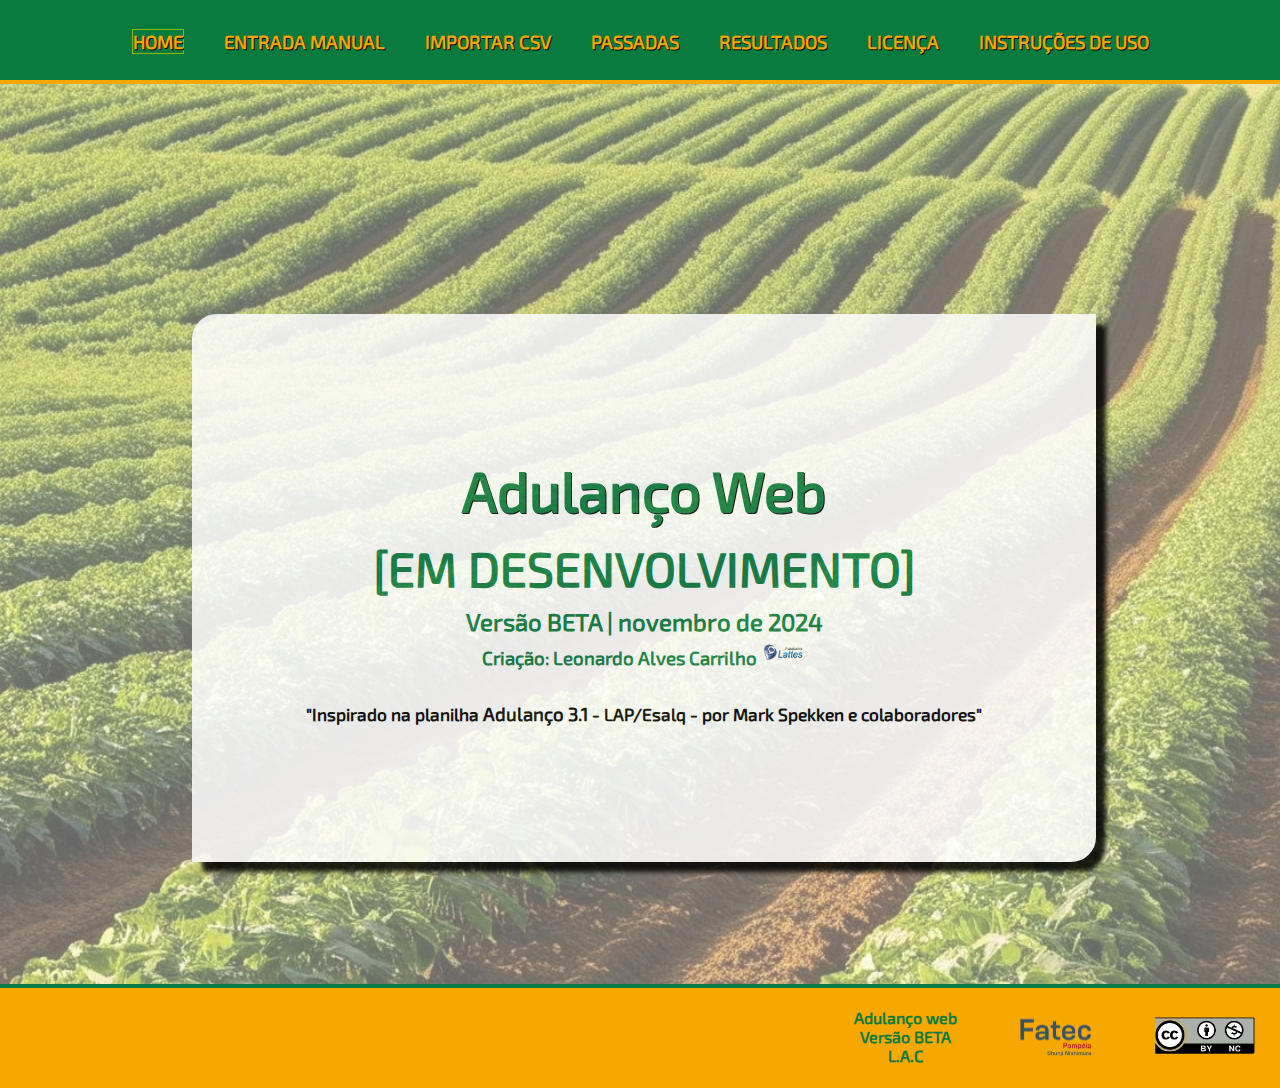
<file: index.html>
<!DOCTYPE html>
<html lang="pt-BR">
<head>
    <meta charset="UTF-8">
    <meta name="viewport" content="width=device-width, initial-scale=1.0">
    <meta name="description" content="Adulanço web ou Adulanco web é uma ferramenta online para calcular a distribuição uniforme de fertilizante.">
    <meta name="keywords" content="Adulanco,Adulanco web,calculo online,distribuição uniforme,fertilizante,coletor central,grafico de coeficiente de variação,grafico passadas,grafico perfil,alternado direito,alternado esquerdo,campo,lavoura,aplicação de corretivos,aplicação de fertilizantes,dosador,distribuidor,queda-livre,pneumatico,inercial,centrifugo,adubação,plantio">
    <meta name="robots" content="index, follow">
    <meta name="application-name" content="Adulanço Web">
    <meta name="language" content="Portuguese">
    <meta http-equiv="content-language" content="pt-BR">
    <meta http-equiv="Content-Type" content="text/html; charset=utf-8">
    <meta name="author" content="Leonardo Alves Carrilho">
    <meta name="creator" content="Leonardo Alves Carrilho">
    <link rel="stylesheet" href="css/style.css" media="all">
    <link rel="stylesheet" href="css/font.css" media="all">
    <!-- meta para uso do facebook: inicio -->
    <meta property="og:title" content="Adulanço Web">
    <meta property="og:description" content="Uma ferramenta online para calcular a distribuição uniforme de fertilizante.">
    <!--meta property="og:image" content="URL_da_imagem"-->
    <meta property="og:url" content="adulanco.fatecpompeia.edu.br">
    <meta property="og:type" content="website">
    <!-- fim: facebook -->
    <title>Adulanço Web: Cálculo de Fertilização e Distribuição Uniforme de Fertilizantes</title>
    <!--https://pagespeed.web.dev/-->
</head>
<body>
    <div id="div-bloqueio-de-tela"><h1>Requer dispositivo com tela maior</h1></div>
    <div id="div-main">
        <nav><div id="div-main-nav"></div></nav>
        <div id="div-img-adulancoweb"></div>
        <div id="div-main-body">
            <div id="div-main-body-header">
                <header>
                    <h1>Adulanço Web</h1>
                    <h2>[EM DESENVOLVIMENTO]</h2>
                    <h3>Versão BETA | novembro de 2024</h3>
                    <h4>Criação: Leonardo Alves Carrilho <a href="https://lattes.cnpq.br/6385723645186105" target="_blank"><img src="assets/lattes.png" width="60px" alt="Plataforma Lattes" title="Lattes de Leonardo" loading="lazy"></a></h4>
                    <br>
                    <h5>"Inspirado na planilha <a href="https://www.agriculturadeprecisao.org.br/softwares/" target="_blank">Adulanço 3.1</a> - LAP/Esalq - por Mark Spekken e colaboradores"</h5>
                </header>
            </div>
        </div>
    </div>
    <footer><div id="div-main-footer"></div></footer>
</body>
<script src="js/menu.js"></script>
<script src="js/footer.js"></script>
<script>
    window.addEventListener('load', menuMain);
    window.addEventListener('load', menuFooter);
</script>
<!-- Google tag (gtag.js) -->
<script async src="https://www.googletagmanager.com/gtag/js?id=G-0KZWLJ0JZD"></script>
<script>
  window.dataLayer = window.dataLayer || [];
  function gtag(){dataLayer.push(arguments);}
  gtag('js', new Date());

  gtag('config', 'G-0KZWLJ0JZD');
</script>
</html>
</file>
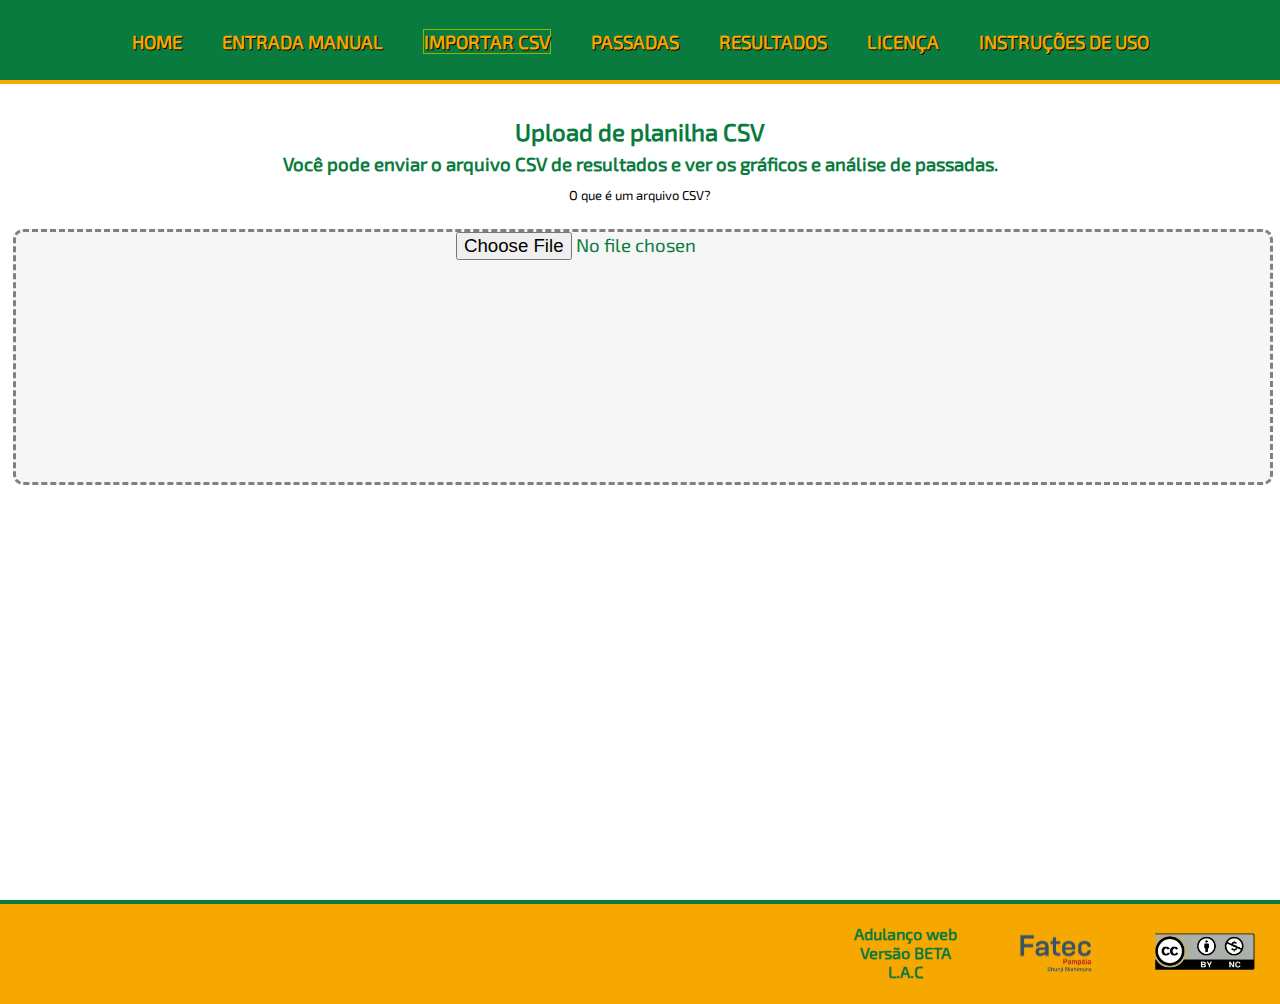
<file: entradacsv.html>
<!DOCTYPE html>
<html lang="pt-BR">
<head>
    <meta charset="UTF-8">
    <meta name="viewport" content="width=device-width, initial-scale=1.0">
    <meta name="description" content="Adulanço web ou Adulanco web é uma ferramenta online para calcular a distribuição uniforme de fertilizante.">
    <meta name="keywords" content="Adulanco,Adulanco web,calculo online,distribuição uniforme,fertilizante,coletor central,grafico de coeficiente de variação,grafico passadas,grafico perfil,alternado direito,alternado esquerdo,campo,lavoura,aplicação de corretivos,aplicação de fertilizantes,dosador,distribuidor,queda-livre,pneumatico,inercial,centrifugo,adubação,plantio">
    <meta name="robots" content="index, follow">
    <meta name="application-name" content="Adulanço Web">
    <meta name="language" content="Portuguese">
    <meta http-equiv="content-language" content="pt-BR">
    <meta http-equiv="Content-Type" content="text/html; charset=utf-8">
    <meta name="author" content="Leonardo Alves Carrilho">
    <meta name="creator" content="Leonardo Alves Carrilho">
    <link rel="stylesheet" href="css/style.css" media="all">
    <link rel="stylesheet" href="css/font.css" media="all">
    <!-- meta para uso do facebook: inicio -->
    <meta property="og:title" content="Adulanço Web">
    <meta property="og:description" content="Uma ferramenta online para calcular a distribuição uniforme de fertilizante.">
    <!--meta property="og:image" content="URL_da_imagem"-->
    <meta property="og:url" content="adulanco.fatecpompeia.edu.br">
    <meta property="og:type" content="website">
    <!-- fim: facebook -->
    <title>Adulanço Web: Cálculo de Fertilização e Distribuição Uniforme de Fertilizantes</title>
</head>
<body>
    <div id="div-bloqueio-de-tela"><h1>Requer dispositivo com tela maior</h1></div>
    <div id="div-main">
        <nav><div id="div-main-nav"></div></nav>
        <div id="div-main-body">
            <header>
                <h3>Upload de planilha CSV</h3>
                <h4>Você pode enviar o arquivo CSV de resultados e ver os gráficos e análise de passadas.</h4>
                <p><a href="" class="texto-observacao">O que é um arquivo CSV?</a></p>
            </header>
            <!--*****************************************************************************************-->
            <div id="div-main-body-upload" ondrop="" ondragover="">
                <input type="file" name="file" id="input-arquivo-csv" accept=".csv" />
                <!--input type="button" id="btnLerCSV" value="Ler CSV" /-->
            </div>
            <!--*****************************************************************************************-->
            <div id="div-output-csv"></div>
            <br>
            <br>
            <div id="div-espaco-para-footer"></div>
        </div>
    </div>
    <footer><div id="div-main-footer" class=""></div></footer>
</body>
<script src="js/menu.js"></script>
<script src="js/footer.js"></script>
<script src="js/calculo.js"></script>
<script>
    window.addEventListener('load', menuMain);
    window.addEventListener('load', menuFooter);
    window.addEventListener('resize', menuFooter);
    //document.getElementById('btnLerCSV').addEventListener('click', leiaCSV);
    document.addEventListener('change', leiaCSV);
</script>
</html>
</file>
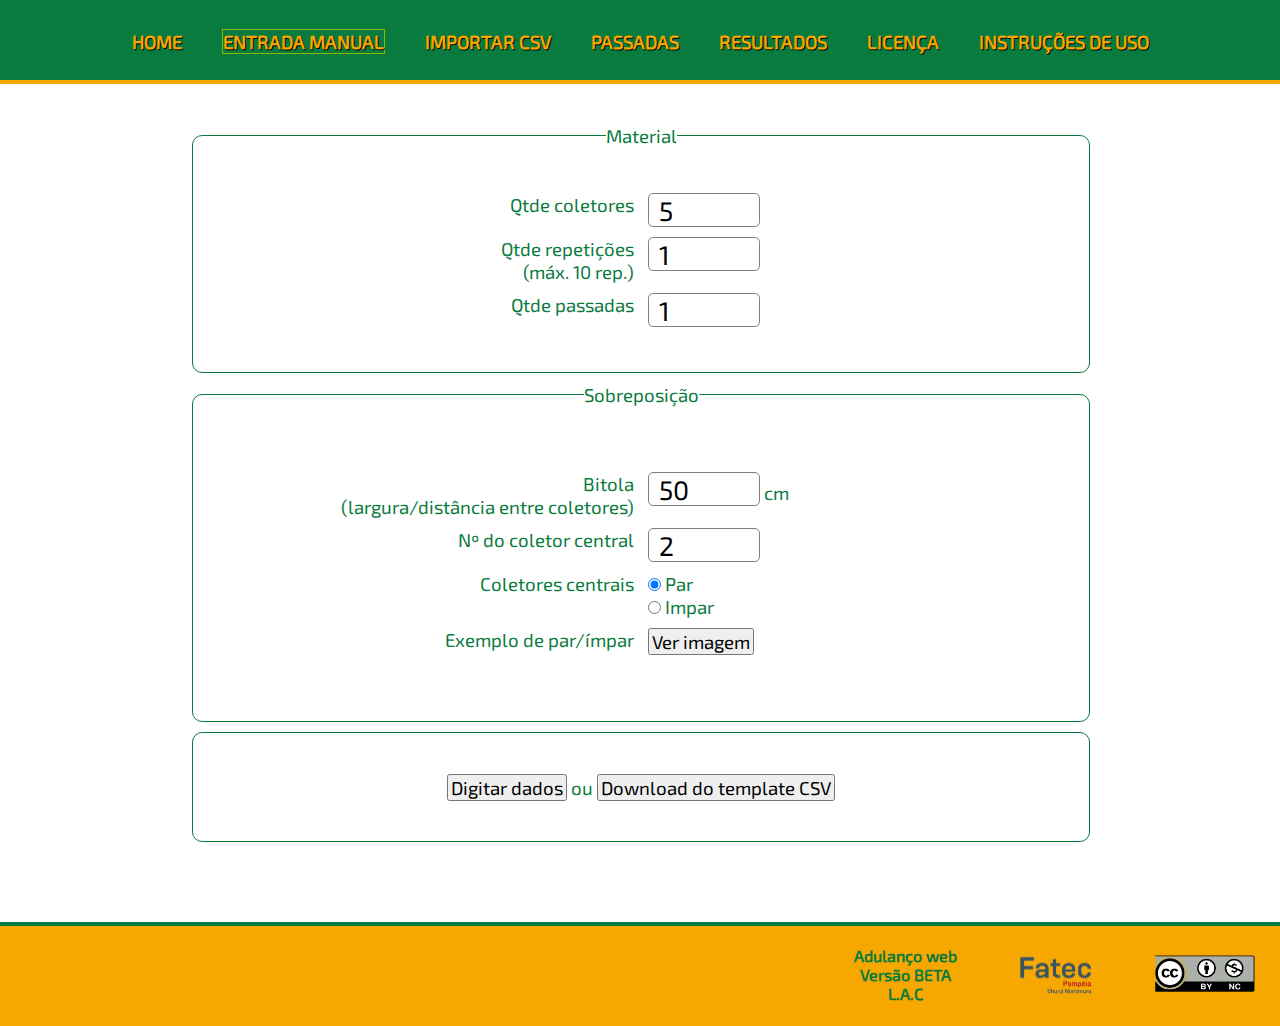
<file: entradamanual.html>
<!DOCTYPE html>
<html lang="pt-BR">
<head>
    <meta charset="UTF-8">
    <meta name="viewport" content="width=device-width, initial-scale=1.0">
    <meta name="description" content="Adulanço web ou Adulanco web é uma ferramenta online para calcular a distribuição uniforme de fertilizante.">
    <meta name="keywords" content="Adulanco,Adulanco web,calculo online,distribuição uniforme,fertilizante,coletor central,grafico de coeficiente de variação,grafico passadas,grafico perfil,alternado direito,alternado esquerdo,campo,lavoura,aplicação de corretivos,aplicação de fertilizantes,dosador,distribuidor,queda-livre,pneumatico,inercial,centrifugo,adubação,plantio">
    <meta name="robots" content="index, follow">
    <meta name="application-name" content="Adulanço Web">
    <meta name="language" content="Portuguese">
    <meta http-equiv="content-language" content="pt-BR">
    <meta http-equiv="Content-Type" content="text/html; charset=utf-8">
    <meta name="author" content="Leonardo Alves Carrilho">
    <meta name="creator" content="Leonardo Alves Carrilho">
    <link rel="stylesheet" href="css/style.css" media="all">
    <link rel="stylesheet" href="css/font.css" media="all">
    <!-- meta para uso do facebook: inicio -->
    <meta property="og:title" content="Adulanço Web">
    <meta property="og:description" content="Uma ferramenta online para calcular a distribuição uniforme de fertilizante.">
    <!--meta property="og:image" content="URL_da_imagem"-->
    <meta property="og:url" content="adulanco.fatecpompeia.edu.br">
    <meta property="og:type" content="website">
    <!-- fim: facebook -->
    <title>Adulanço Web: Cálculo de Fertilização e Distribuição Uniforme de Fertilizantes</title>
</head>
<body>
    <div id="div-bloqueio-de-tela"><h1>Requer dispositivo com tela maior</h1></div>
    <div id="div-main">
        <nav><div id="div-main-nav"></div></nav>
        <div id="div-main-body">
            <form id="form-entrada-manual">
            <ul>
                <div id="div-fieldset-tratores-exemplo">
                    <ul><li><input type="button" value="Fechar imagem" onclick="ajuda('oculta');"></li></ul>
                </div>
                <li>
                    <fieldset>
                        <legend>Material</legend>
                        <div id="div-fieldset-material" class="div-main-body-fieldset-envelope">
                            <div id="div-fieldset-label" class="div-main-body-fieldset-left"><label for="txtQtdeColetores">Qtde coletores</label></div>
                            <div id="div-fieldset-input" class="div-main-body-fieldset-right"><input type="text" id="txtQtdeColetores" maxlength="2" value="5" ></div>
                            <div id="div-fieldset-label" class="div-main-body-fieldset-left"><label for="txtQtdeRepeticoes">Qtde repetições</label><p class="p-fieldset-fonte-pqna">(máx. 10 rep.)</p></div>
                            <div id="div-fieldset-input" class="div-main-body-fieldset-right"><input type="text" id="txtQtdeRepeticoes" maxlength="2" value="1" ></div>
                            <div id="div-fieldset-label" class="div-main-body-fieldset-left"><label for="txtQtdePassadas">Qtde passadas</label></div>
                            <div id="div-fieldset-input" class="div-main-body-fieldset-right"><input type="text" id="txtQtdePassadas" maxlength="2" value="1" ></div>
                        </div>
                    </fieldset>
                </li>
                <li>
                    <fieldset>
                        <legend>Sobreposição</legend>
                        <div id="div-fieldset-sobreposicao" class="div-main-body-fieldset-envelope">
                            <div id="div-fieldset-label" class="div-main-body-fieldset-left"><label for="txtBitola">Bitola</label><p class="p-fieldset-fonte-pqna">(largura/distância entre coletores)</p></div>
                            <div id="div-fieldset-input" class="div-main-body-fieldset-right"><input type="text" id="txtBitola" maxlength="2" value="50" > cm</div>
                            <!--div id="div-fieldset-label" class="div-main-body-fieldset-left"><label for="txtLarguraPneu">Largura do Pneu</label></div-->
                            <!--div id="div-fieldset-input" class="div-main-body-fieldset-right"--><input type="hidden" id="txtLarguraPneu" maxlength="3" value="380" > <!--mm</div-->
                            <div id="div-fieldset-label" class="div-main-body-fieldset-left"><label for="txtNumColetorCentral">Nº do coletor central</label></div>
                            <div id="div-fieldset-input" class="div-main-body-fieldset-right"><input type="text" id="txtNumColetorCentral" maxlength="2" value="2" ></div>
                            <div id="div-fieldset-label" class="div-main-body-fieldset-left"><label for="radioParImpar">Coletores centrais</label></div>
                            <div id="div-fieldset-input" class="div-main-body-fieldset-right">
                                <input type="radio" id="par" name="radioParImpar" value="par" checked><label for="par"> Par</label><br>
                                <input type="radio" id="impar" name="radioParImpar" value="impar"><label for="impar"> Impar</label>
                            </div>
                            <div id="div-fieldset-label" class="div-main-body-fieldset-left"><label for="">Exemplo de par/ímpar</label></div>
                            <div id="div-fieldset-input" class="div-main-body-fieldset-right"><input type="button" id="link-ajuda" value="Ver imagem" ></div>
                        </div>
                    </fieldset>
                </li>
                <li>
                    <fieldset>
                        <div id="div-fieldset-botoes" class="div-main-body-fieldset-botoes">
                            <input type="button" id="btnCriarCampos" value="Digitar dados" title="informar dados manualmente"> ou 
                            <input type="button" id="btnDownloadTemplate" value="Download do template CSV" title="Baixar planilha modelo">
                        </div>
                    </fieldset>
                </li>
                <li>
                    <fieldset id="fieldset-entrada-digitacao">
                        <legend>Digite abaixo </legend>
                        <!--form id="form-entrada-digitacao"-->
                            <div id="div-fieldset-entrada-digitacao"><!-- campos para digitar dados aparece aqui --></div>
                            <br>
                            <input type="button" id="btnCalcular" value="Calcular dados">
                            <input type="reset" id="btnLimparTabela" value="Limpar campos">
                            <input type="button" id="btnDeletarTabela" value="Recomeçar" disabled>
                            <input type="checkbox" id="cbHabilitaDelete" /><label for="cbHabilitaDelete" class="p-fieldset-fonte-pqna"> Habilitar "Recomeçar"</label>
                            <br>
                            <ul>
                                <li class="texto-observacao">*Calcular dados: Gera o resultado e gráficos.</li>
                                <li class="texto-observacao">*Limpar campos: Esvazia todos os campos da tabela acima.</li>
                                <li class="texto-observacao">Para recomeçar, selecione o item "Habilitar 'Recomeçar'". Após, clique no botão.</li>
                            </ul>
                        <!--/form-->
                    </fieldset>
                </li>
            </ul>
            </form>
        </div>
        <div id="div-espaco-para-footer"></div>
    </div>
    <footer><div id="div-main-footer"></div></footer>
</body>
<script src="js/menu.js"></script>
<script src="js/footer.js"></script>
<script src="js/calculo.js"></script>
<script>
    window.addEventListener('load', menuMain);
    window.addEventListener('load', menuFooter);
    //window.addEventListener('scroll', menuFooter);
    //window.addEventListener('resize', menuFooter);
    document.getElementById('btnCalcular').addEventListener('click', calculaDados);
    document.getElementById('btnDownloadTemplate').addEventListener('click', criaTemplateCSVParaDownload);
    document.getElementById('btnCriarCampos').addEventListener('click', criaCamposDinamicosParaUserDigitarDados);
    document.getElementById('btnDeletarTabela').addEventListener('click', ()=>{ removeElementoFilhoHTML('div-fieldset-entrada-digitacao','tb-digitar-dados'); });
    document.getElementById('cbHabilitaDelete').addEventListener('change', habilitaDesabilitaBotaoDeletarTabela);
    document.getElementById('btnLimparTabela').addEventListener('click', habilitaDesabilitaBotaoDeletarTabela);
    document.getElementById('link-ajuda').addEventListener('click', ()=>{ajuda('exibe');});
</script>
<script>
    function ajuda(param){
        if (param == 'exibe'){
            document.getElementById('div-fieldset-tratores-exemplo').style.display = 'block';
        } else if (param == 'oculta'){
            document.getElementById('div-fieldset-tratores-exemplo').style.display = 'none';
        }
    } // function
</script>
</html>
</file>
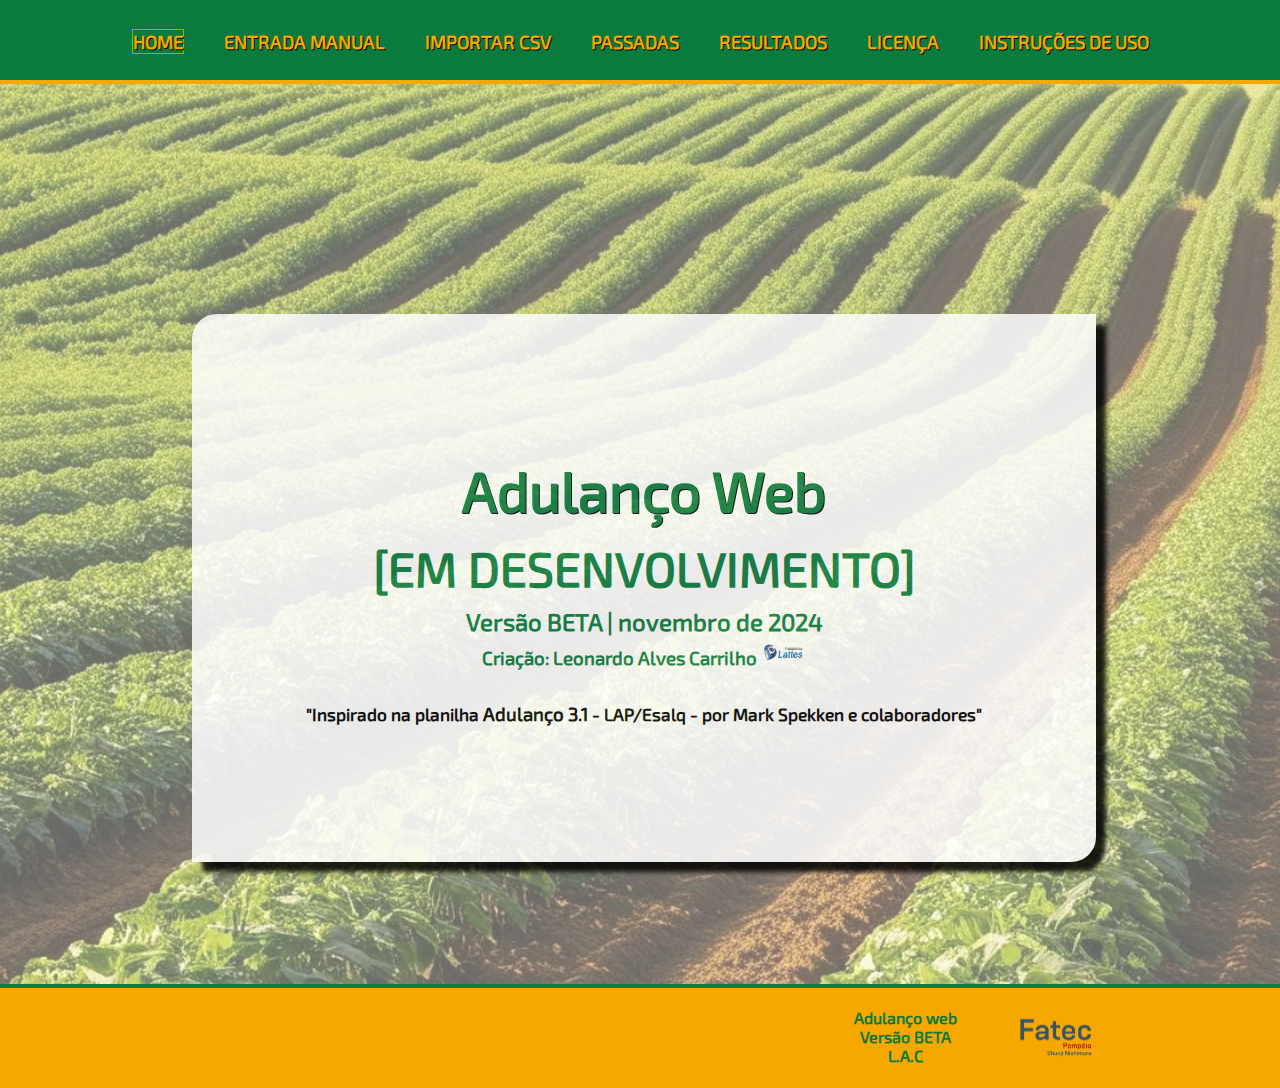
<file: entradamanual2.html>
<!DOCTYPE html>
<html lang="pt-BR">
<head>
    <meta charset="UTF-8">
    <meta name="viewport" content="width=device-width, initial-scale=1.0">
    <script src="js/menu.js"></script>
    <script src="js/footer.js"></script>
    <script src="js/calculo.js"></script>
    <link rel="stylesheet" href="css/style.css">
    <title>Entrada Manual</title>
</head>
<body>
    <div id="div-bloqueio-de-tela"><h1>Requer dispositivo com tela maior</h1></div>
    <div id="div-main">
        <nav><div id="div-main-nav"></div></nav>
        <div id="div-main-body">
            <form id="form-entrada-manual">
            <ul>
                <li>
                    <fieldset>
                        <legend>Exemplo (par/ímpar)</legend>
                        <div id="div-fieldset-tratores-exemplo">
                            <!--img src="assets/2tratores.png" width="50%" title="Figura exemplo de coletor central par e ímpar" alt="exemplo de par e ímpar"-->
                        </div>
                    </fieldset>
                </li>
                <li>
                    <fieldset>
                        <legend>Material</legend>
                        <div id="div-fieldset-material" class="div-main-body-fieldset-envelope">
                            <div id="div-fieldset-label" class="div-main-body-fieldset-left"><label for="txtQtdeColetores">Qtde coletores</label></div>
                            <div id="div-fieldset-input" class="div-main-body-fieldset-right"><input type="text" id="txtQtdeColetores" maxlength="2" value="" ></div>
                            <div id="div-fieldset-label" class="div-main-body-fieldset-left"><label for="txtQtdeRepeticoes">Qtde repetições</label><p class="p-fieldset-fonte-pqna">(máx. 10 rep.)</p></div>
                            <div id="div-fieldset-input" class="div-main-body-fieldset-right"><input type="text" id="txtQtdeRepeticoes" maxlength="2" value="" ></div>
                            <div id="div-fieldset-label" class="div-main-body-fieldset-left"><label for="txtQtdePassadas">Qtde passadas</label></div>
                            <div id="div-fieldset-input" class="div-main-body-fieldset-right"><input type="text" id="txtQtdePassadas" maxlength="2" value="" ></div>
                        </div>
                    </fieldset>
                </li>
                <li>
                    <fieldset>
                        <legend>Sobreposição</legend>
                        <div id="div-fieldset-sobreposicao" class="div-main-body-fieldset-envelope">
                            <div id="div-fieldset-label" class="div-main-body-fieldset-left"><label for="txtBitola">Bitola</label><p class="p-fieldset-fonte-pqna">(largura/distância entre coletores)</p></div>
                            <div id="div-fieldset-input" class="div-main-body-fieldset-right"><input type="text" id="txtBitola" maxlength="2" value="" > cm</div>
                            <div id="div-fieldset-label" class="div-main-body-fieldset-left"><label for="txtLarguraPneu">Largura do Pneu</label></div>
                            <div id="div-fieldset-input" class="div-main-body-fieldset-right"><input type="text" id="txtLarguraPneu" maxlength="3" value="" > mm</div>
                            <div id="div-fieldset-label" class="div-main-body-fieldset-left"><label for="txtNumColetorCentral">Nº do coletor central</label></div>
                            <div id="div-fieldset-input" class="div-main-body-fieldset-right"><input type="text" id="txtNumColetorCentral" maxlength="2" value="" ></div>
                            <div id="div-fieldset-label" class="div-main-body-fieldset-left"><label for="radioParImpar">Coletores centrais</label><p class="p-fieldset-fonte-pqna">(Exemplo na figura acima)</p></div>
                            <div id="div-fieldset-input" class="div-main-body-fieldset-right">
                                <input type="radio" id="par" name="radioParImpar" value="par"><label for="par"> Par</label><br>
                                <input type="radio" id="impar" name="radioParImpar" value="impar"><label for="impar"> Impar</label>
                            </div>
                        </div>
                    </fieldset>
                </li>
                <li>
                    <fieldset>
                        <div id="div-fieldset-botoes" class="div-main-body-fieldset-botoes">
                            <input type="button" id="btnCriarCampos" value="Digitar dados"> ou 
                            <input type="button" id="btnEntradaCSV" value="Importar arquivo CSV">
                        </div>
                    </fieldset>
                </li>
                <li>
                    <fieldset id="fieldset-entrada-digitacao">
                        <legend>Digite abaixo </legend>
                        <!--form id="form-entrada-digitacao"-->
                            <div id="div-fieldset-entrada-digitacao"></div>
                            <input type="button" id="btnCalcular" value="Calcular dados">
                            <input type="reset" id="btnLimparTabela" value="Limpar campos da tabela">
                            <input type="button" id="btnDeletarTabela" value="Deletar tabela" disabled>
                            <input type="checkbox" id="cbHabilitaDelete" /><label for="cbHabilitaDelete" class="p-fieldset-fonte-pqna"> Habilita botão</label>
                        <!--/form-->
                    </fieldset>
                </li>
            </ul>
            </form>
            <div id="div-espaco-para-footer"></div>
        </div>
        
        <footer><div id="div-main-footer"></div></footer>
    </div>
</body>
<script>
    window.addEventListener('load', menuMain);
    window.addEventListener('load', menuFooter);
    window.addEventListener('scroll', menuFooter);
    //window.addEventListener('resize', menuFooter);
    document.getElementById('btnCalcular').addEventListener('click', funcCalcularDados);
    document.getElementById('btnEntradaCSV').addEventListener('click', ()=>{window.location.href="entradacsv.html";});
    document.getElementById('btnCriarCampos').addEventListener('click', criaCamposDinamicosParaUserDigitarDados);
    document.getElementById('btnDeletarTabela').addEventListener('click', ()=>{ removeElementoFilhoHTML('div-fieldset-entrada-digitacao','tb-digitar-dados'); });
    document.getElementById('cbHabilitaDelete').addEventListener('change', habilitaDesabilitaBotaoDeletarTabela);
    document.getElementById('btnLimparTabela').addEventListener('click', habilitaDesabilitaBotaoDeletarTabela);
</script>
</html>
</file>
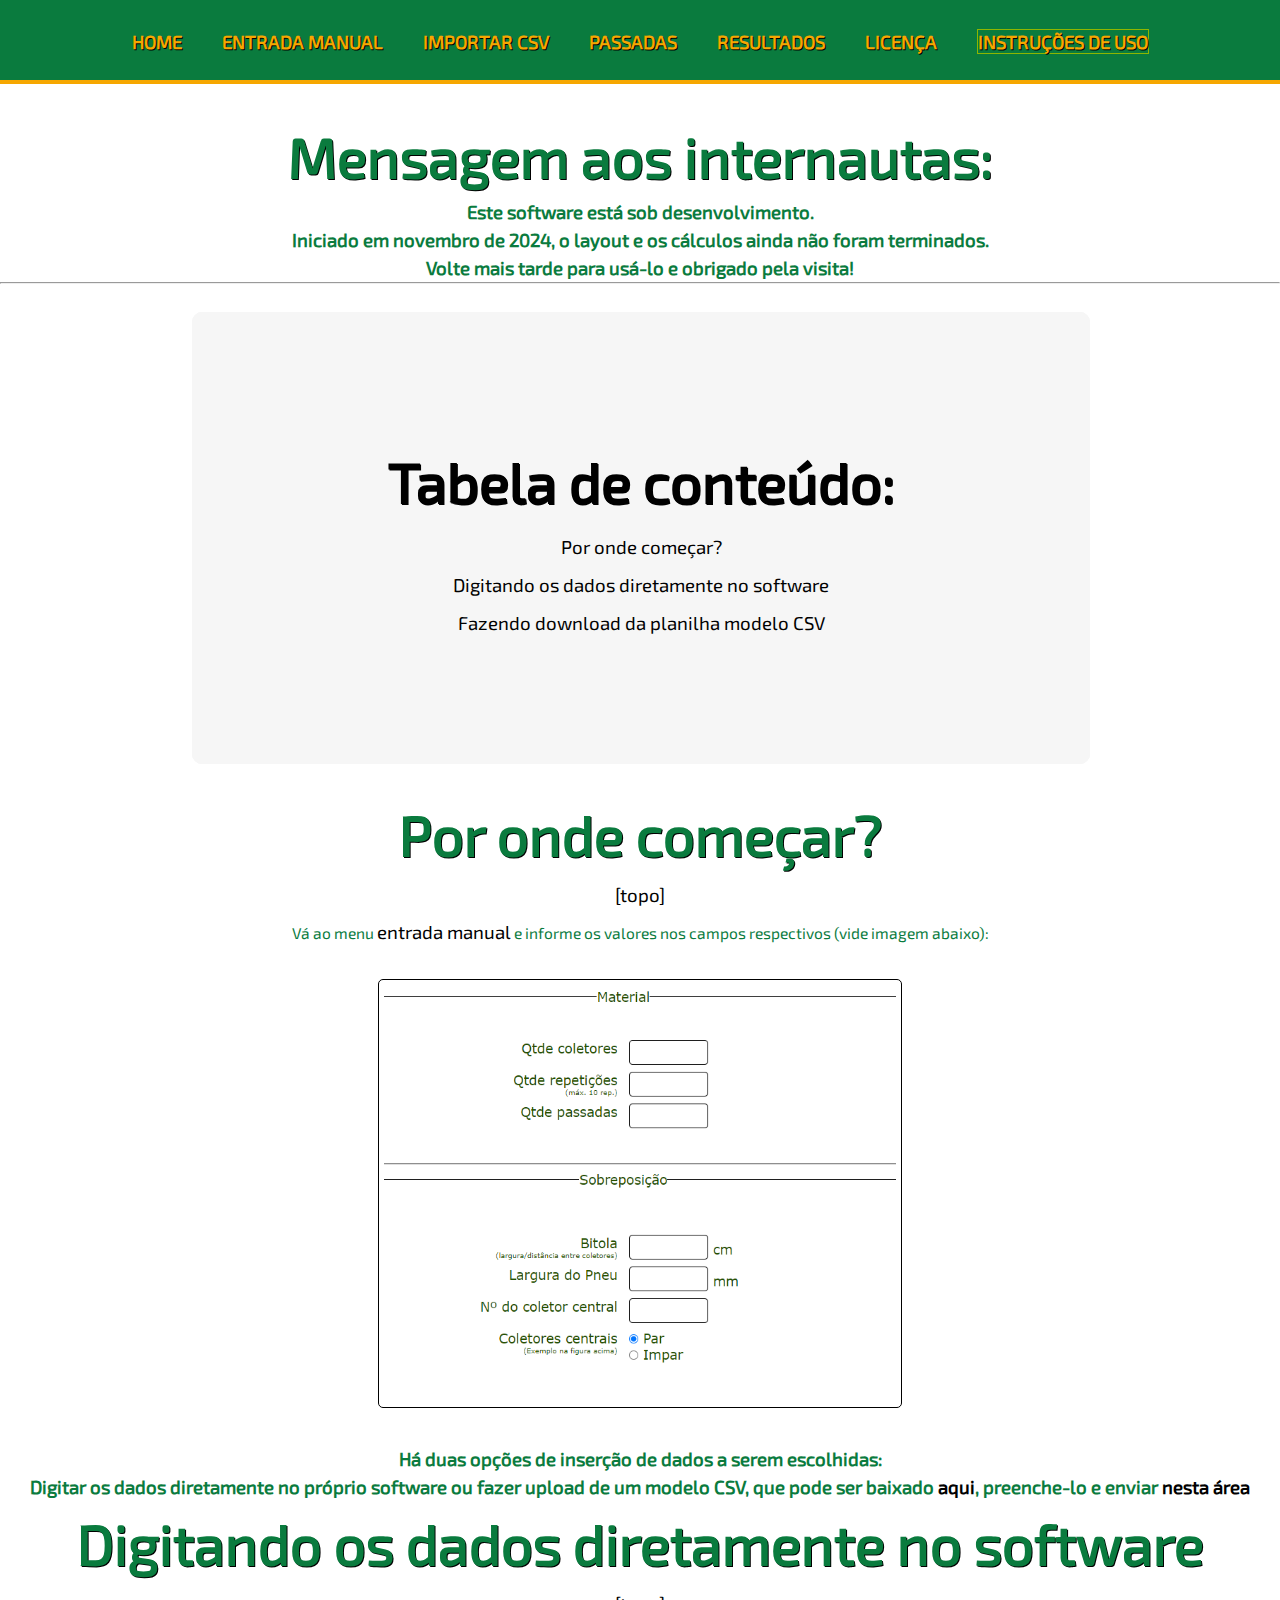
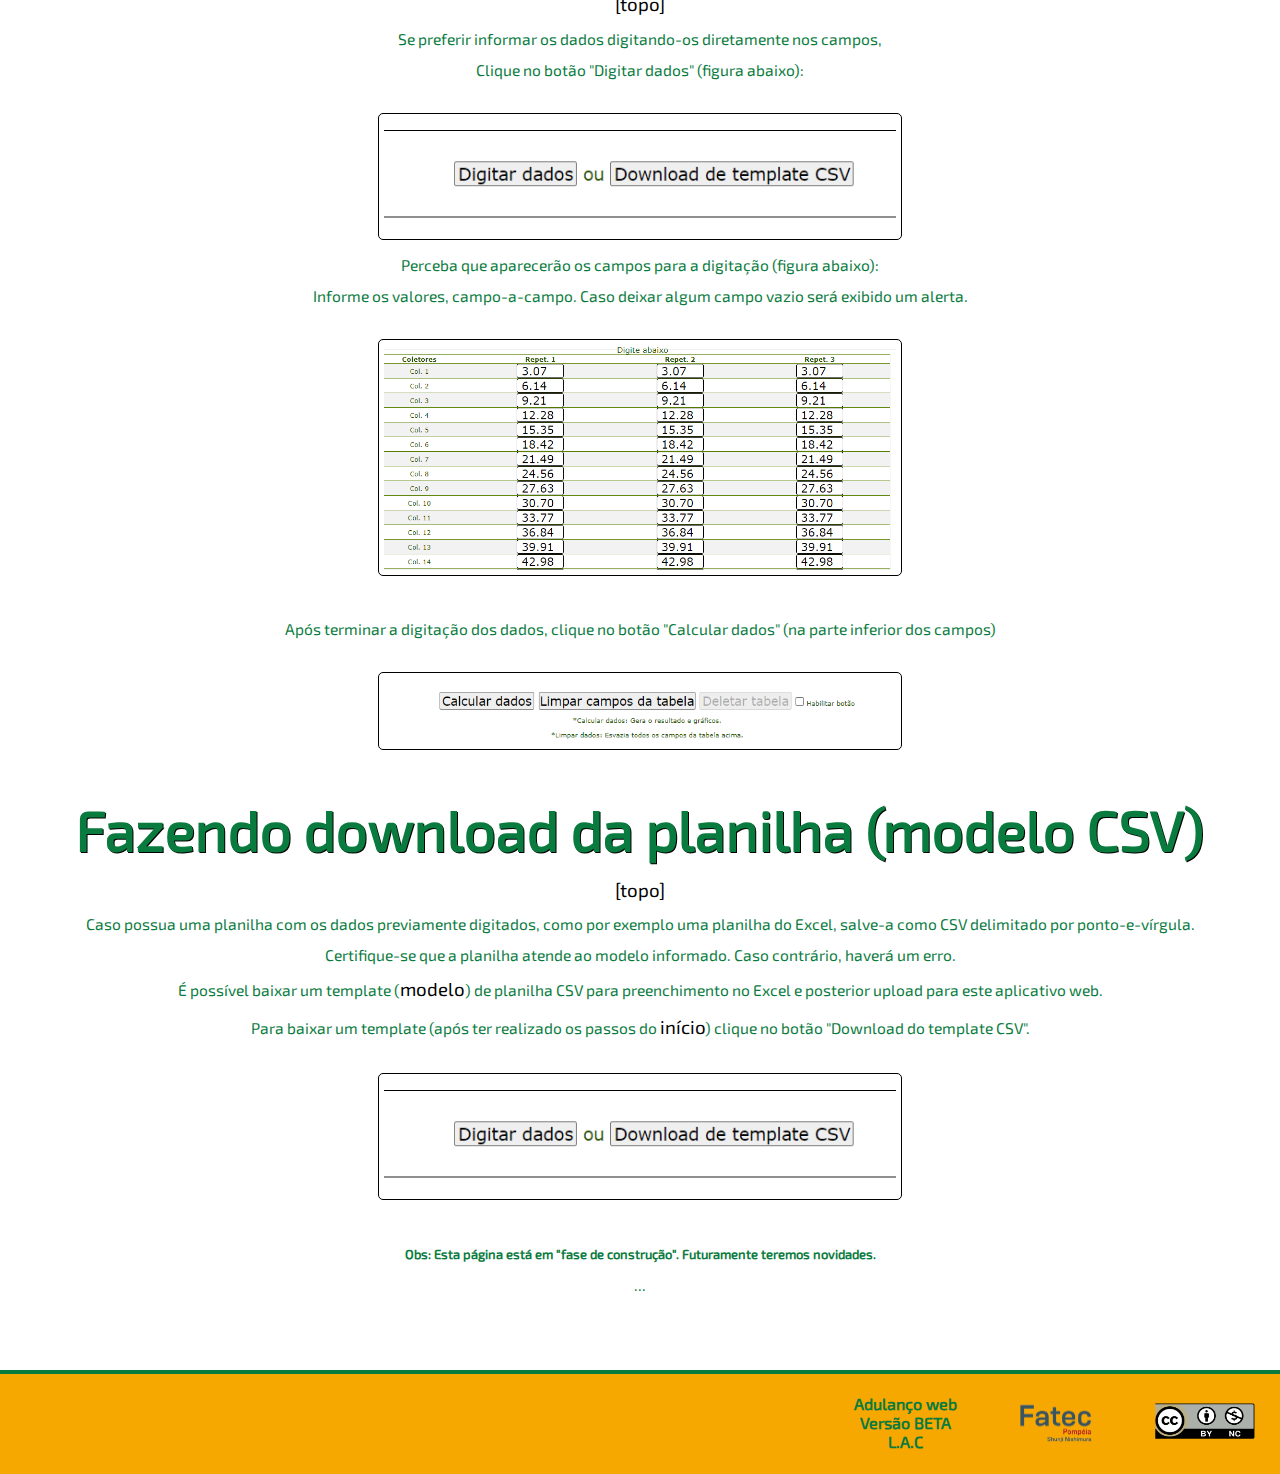
<file: instrucoes.html>
<!DOCTYPE html>
<html lang="pt-BR">
<head>
    <meta charset="UTF-8">
    <meta name="viewport" content="width=device-width, initial-scale=1.0">
    <meta name="description" content="Adulanço web ou Adulanco web é uma ferramenta online para calcular a distribuição uniforme de fertilizante.">
    <meta name="keywords" content="Adulanco,Adulanco web,calculo online,distribuição uniforme,fertilizante,coletor central,grafico de coeficiente de variação,grafico passadas,grafico perfil,alternado direito,alternado esquerdo,campo,lavoura,aplicação de corretivos,aplicação de fertilizantes,dosador,distribuidor,queda-livre,pneumatico,inercial,centrifugo,adubação,plantio">
    <meta name="robots" content="index, follow">
    <meta name="application-name" content="Adulanço Web">
    <meta name="language" content="Portuguese">
    <meta http-equiv="content-language" content="pt-BR">
    <meta http-equiv="Content-Type" content="text/html; charset=utf-8">
    <meta name="author" content="Leonardo Alves Carrilho">
    <meta name="creator" content="Leonardo Alves Carrilho">
    <link rel="stylesheet" href="css/style.css" media="all">
    <link rel="stylesheet" href="css/font.css" media="all">
    <!-- meta para uso do facebook: inicio -->
    <meta property="og:title" content="Adulanço Web">
    <meta property="og:description" content="Uma ferramenta online para calcular a distribuição uniforme de fertilizante.">
    <!--meta property="og:image" content="URL_da_imagem"-->
    <meta property="og:url" content="adulanco.fatecpompeia.edu.br">
    <meta property="og:type" content="website">
    <!-- fim: facebook -->
    <title>Adulanço Web: Cálculo de Fertilização e Distribuição Uniforme de Fertilizantes</title>
</head>
<body>
    <div id="div-bloqueio-de-tela"><h1>Requer dispositivo com tela maior</h1></div>
    <div id="div-main">
        <nav><div id="div-main-nav"></div></nav>
        <div id="div-main-body">
            <header>
                <h1>Mensagem aos internautas:</h1>
                <h4>Este software está sob desenvolvimento.</h4>
                <h4>Iniciado em novembro de 2024, o layout e os cálculos ainda não foram terminados.</h4>
                <h4>Volte mais tarde para usá-lo e obrigado pela visita! </h4>
                <hr>
                <br>

                <fieldset id="fieldset-tabela-de-conteudo">
                    <!--legend>Tabela de conteúdo: </legend-->
                    <ul>
                        <li><h1 id="indice">Tabela de conteúdo:</h1></li>
                        <li><a href="#inicio">Por onde começar?</a></li>
                        <li><a href="#digitando">Digitando os dados diretamente no software</a></li>
                        <li><a href="#download">Fazendo download da planilha modelo CSV</a></li>
                        <li><a href="#"></a></li>
                    </ul>
                </fieldset>
                <br>

                <h1 id="inicio">Por onde começar?</h1>
                <p class="p-fieldset-fonte-pqna"><a href="#indice">[topo]</a></p>
                <p>Vá ao menu <a href="entradamanual.html">entrada manual</a> e informe os valores nos campos respectivos (vide imagem abaixo):</p>
                <br>
                <p><img src="assets/em-tela1.png" class="img-instrucoes" alt="entrada manual tela 1" loading="lazy"></p>
                <br>

                <h4>Há duas opções de inserção de dados a serem escolhidas:</h4>
                <h4>Digitar os dados diretamente no próprio software ou fazer upload de um modelo CSV, que pode ser baixado <a href="entradamanual.html">aqui</a>, preenche-lo e enviar <a href="entradacsv.html">nesta área</a></h4>
                
                <h1 id="digitando">Digitando os dados diretamente no software</h1>
                <p class="p-fieldset-fonte-pqna"><a href="#indice">[topo]</a></p>
                <p>Se preferir informar os dados digitando-os diretamente nos campos,</p>
                <p>Clique no botão "Digitar dados" (figura abaixo):</p>
                <br>
                <p><img src="assets/em-tela2.png" class="img-instrucoes" alt="entrada manual tela 2" loading="lazy"></p>
                <p>Perceba que aparecerão os campos para a digitação (figura abaixo):</p>
                <p>Informe os valores, campo-a-campo. Caso deixar algum campo vazio será exibido um alerta.</p>
                <br>
                <p><img src="assets/em-tela3.png" class="img-instrucoes" alt="entrada manual tela 3" loading="lazy"></p>
                <br>
                <p>Após terminar a digitação dos dados, clique no botão "Calcular dados" (na parte inferior dos campos)</p>
                <br>
                <p><img src="assets/em-tela4.png" class="img-instrucoes" alt="entrada manual tela 4" loading="lazy"></p>
                <br>
                
                <h1 id="download">Fazendo download da planilha (modelo CSV)</h1>
                <p class="p-fieldset-fonte-pqna"><a href="#indice">[topo]</a></p>
                <p>Caso possua uma planilha com os dados previamente digitados, como por exemplo uma planilha do Excel, salve-a como CSV delimitado por ponto-e-vírgula.</p>
                <p>Certifique-se que a planilha atende ao modelo informado. Caso contrário, haverá um erro.</p>
                <p>É possível baixar um template (<a href="entradamanual.html">modelo</a>) de planilha CSV para preenchimento no Excel e posterior upload para este aplicativo web.</p>
                <p>Para baixar um template (após ter realizado os passos do <a href="#inicio">início</a>) clique no botão "Download do template CSV".</p>
                <br>
                <p><img src="assets/em-tela2.png" class="img-instrucoes" alt="entrada manual tela 2" loading="lazy"></p>
                <br>
                <p><strong>Obs: Esta página está em "fase de construção". Futuramente teremos novidades.</strong></p>
                <p>...</p>
                <div id="div-espaco-para-footer"></div>
            </header>
        </div>
        <footer><div id="div-main-footer"></div></footer>
    </div>
</body>
<script src="js/menu.js"></script>
<script src="js/footer.js"></script>
<script>
    window.addEventListener('load', menuMain);
    window.addEventListener('load', menuFooter);
    window.addEventListener('resize', menuFooter);
</script>
</html>
</file>
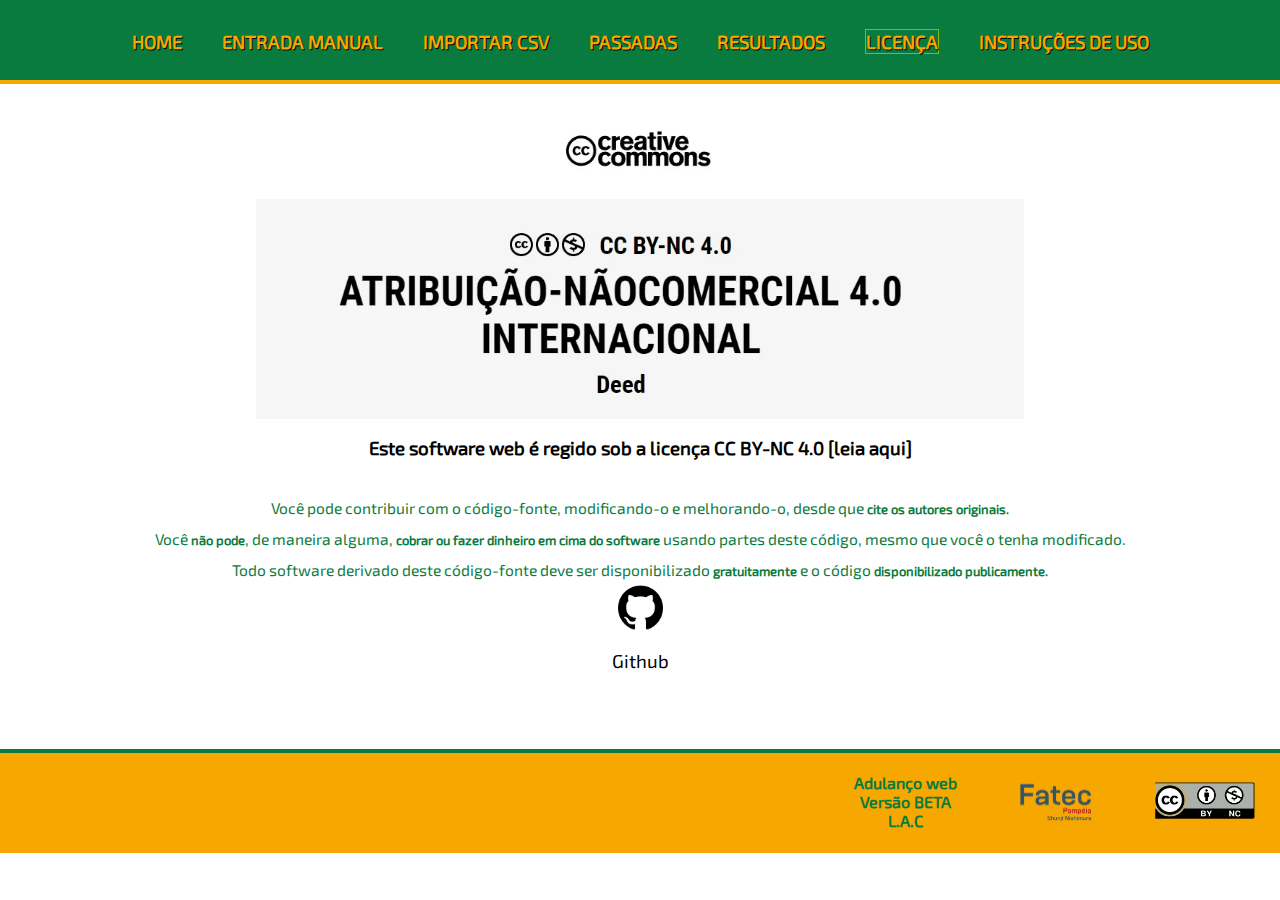
<file: licenca.html>
<!DOCTYPE html>
<html lang="pt-BR">
<head>
    <meta charset="UTF-8">
    <meta name="viewport" content="width=device-width, initial-scale=1.0">
    <meta name="description" content="Adulanço web ou Adulanco web é uma ferramenta online para calcular a distribuição uniforme de fertilizante.">
    <meta name="keywords" content="Adulanco,Adulanco web,calculo online,distribuição uniforme,fertilizante,coletor central,grafico de coeficiente de variação,grafico passadas,grafico perfil,alternado direito,alternado esquerdo,campo,lavoura,aplicação de corretivos,aplicação de fertilizantes,dosador,distribuidor,queda-livre,pneumatico,inercial,centrifugo,adubação,plantio">
    <meta name="robots" content="index, follow">
    <meta name="application-name" content="Adulanço Web">
    <meta name="language" content="Portuguese">
    <meta http-equiv="content-language" content="pt-BR">
    <meta http-equiv="Content-Type" content="text/html; charset=utf-8">
    <meta name="author" content="Leonardo Alves Carrilho">
    <meta name="creator" content="Leonardo Alves Carrilho">
    <link rel="stylesheet" href="css/style.css" media="all">
    <link rel="stylesheet" href="css/font.css" media="all">
    <!-- meta para uso do facebook: inicio -->
    <meta property="og:title" content="Adulanço Web">
    <meta property="og:description" content="Uma ferramenta online para calcular a distribuição uniforme de fertilizante.">
    <!--meta property="og:image" content="URL_da_imagem"-->
    <meta property="og:url" content="adulanco.fatecpompeia.edu.br">
    <meta property="og:type" content="website">
    <!-- fim: facebook -->
    <title>Adulanço Web: Cálculo de Fertilização e Distribuição Uniforme de Fertilizantes</title>
</head>
<body>
    <div id="div-bloqueio-de-tela"><h1>Requer dispositivo com tela maior</h1></div>
    <div id="div-main">
        <nav><div id="div-main-nav"></div></nav>
        <div id="div-main-body">
            <header>
                <p><img src="assets/logoCC.webp" alt="logo creative commons" width="15%"></p>
                <p><img src="assets/CCheader.webp" alt="Atribuição não comercial 4.0 internacional" width="60%"></p>
                <h3><a href="https://creativecommons.org/licenses/by-nc/4.0/deed.pt-br" target="_blank">Este software web é regido sob a licença CC BY-NC 4.0 [leia aqui]</a></h3>
                <br>
                <p>Você pode contribuir com o código-fonte, modificando-o e melhorando-o, desde que <strong>cite os autores originais.</strong></p>
                <p>Você <strong>não pode</strong>, de maneira alguma, <strong>cobrar ou fazer dinheiro em cima do software</strong> usando partes deste código, mesmo que você o tenha modificado.</p>
                <p>Todo software derivado deste código-fonte deve ser disponibilizado <strong>gratuitamente</strong> e o código <strong>disponibilizado publicamente.</strong></p>
                <p><a href="https://github.com/LeonardoAC/adulancoweb" target="_blank"><img src="assets/github.png" alt="github do projeto" title="Github do projeto"><br>Github</a></p>
                <div id="div-espaco-para-footer"></div>
            </header>
        </div>
        <footer><div id="div-main-footer"></div></footer>
    </div>
</body>
<script src="js/menu.js"></script>
<script src="js/footer.js"></script>
<script>
    window.addEventListener('load', menuMain);
    window.addEventListener('load', menuFooter);
    window.addEventListener('resize', menuFooter);
</script>
</html>
</file>
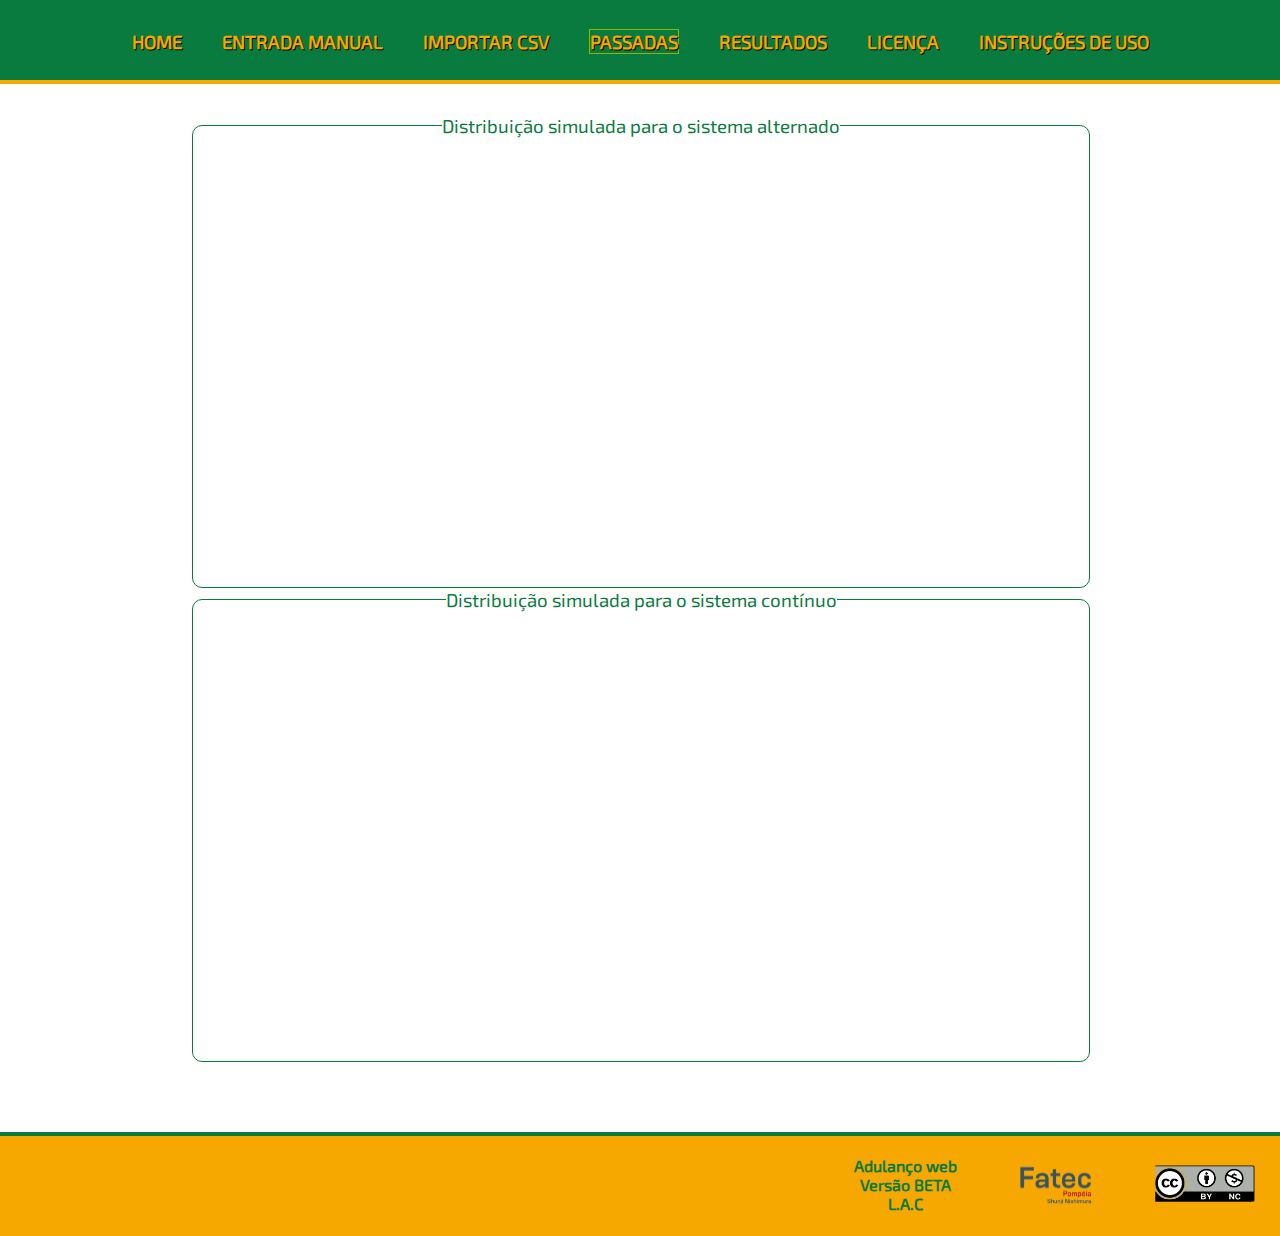
<file: passadas.html>
<!DOCTYPE html>
<html lang="pt-BR">
<head>
    <meta charset="UTF-8">
    <meta name="viewport" content="width=device-width, initial-scale=1.0">
    <meta name="description" content="Adulanço web ou Adulanco web é uma ferramenta online para calcular a distribuição uniforme de fertilizante.">
    <meta name="keywords" content="Adulanco,Adulanco web,calculo online,distribuição uniforme,fertilizante,coletor central,grafico de coeficiente de variação,grafico passadas,grafico perfil,alternado direito,alternado esquerdo,campo,lavoura,aplicação de corretivos,aplicação de fertilizantes,dosador,distribuidor,queda-livre,pneumatico,inercial,centrifugo,adubação,plantio">
    <meta name="robots" content="index, follow">
    <meta name="application-name" content="Adulanço Web">
    <meta name="language" content="Portuguese">
    <meta http-equiv="content-language" content="pt-BR">
    <meta http-equiv="Content-Type" content="text/html; charset=utf-8">
    <meta name="author" content="Leonardo Alves Carrilho">
    <meta name="creator" content="Leonardo Alves Carrilho">
    <link rel="stylesheet" href="css/style.css" media="all">
    <link rel="stylesheet" href="css/font.css" media="all">
    <!-- meta para uso do facebook: inicio -->
    <meta property="og:title" content="Adulanço Web">
    <meta property="og:description" content="Uma ferramenta online para calcular a distribuição uniforme de fertilizante.">
    <!--meta property="og:image" content="URL_da_imagem"-->
    <meta property="og:url" content="adulanco.fatecpompeia.edu.br">
    <meta property="og:type" content="website">
    <!-- fim: facebook -->
    <title>Adulanço Web: Cálculo de Fertilização e Distribuição Uniforme de Fertilizantes</title>
</head>
<body>
    <div id="div-bloqueio-de-tela"><h1>Requer dispositivo com tela maior</h1></div>
    <div id="div-main">
        <nav><div id="div-main-nav" class=""></div></nav>
        <div id="div-main-body" class="">
            <fieldset>
                <legend>Distribuição simulada para o sistema alternado</legend>
                <div id="div-fieldset-passadas" class="">

                </div>
            </fieldset>
            <fieldset>
                <legend>Distribuição simulada para o sistema contínuo</legend>
                <div id="div-fieldset-passadas">

                </div>
            </fieldset>
            <div id="div-espaco-para-footer"></div>
        </div>
        <footer><div id="div-main-footer" class=""></div></footer>
    </div>
</body>
<script src="js/menu.js"></script>
<script src="js/footer.js"></script>
<script>
    window.addEventListener('load', menuMain);
    window.addEventListener('load', menuFooter);
    window.addEventListener('scroll', menuFooter);
</script>
</html>
</file>
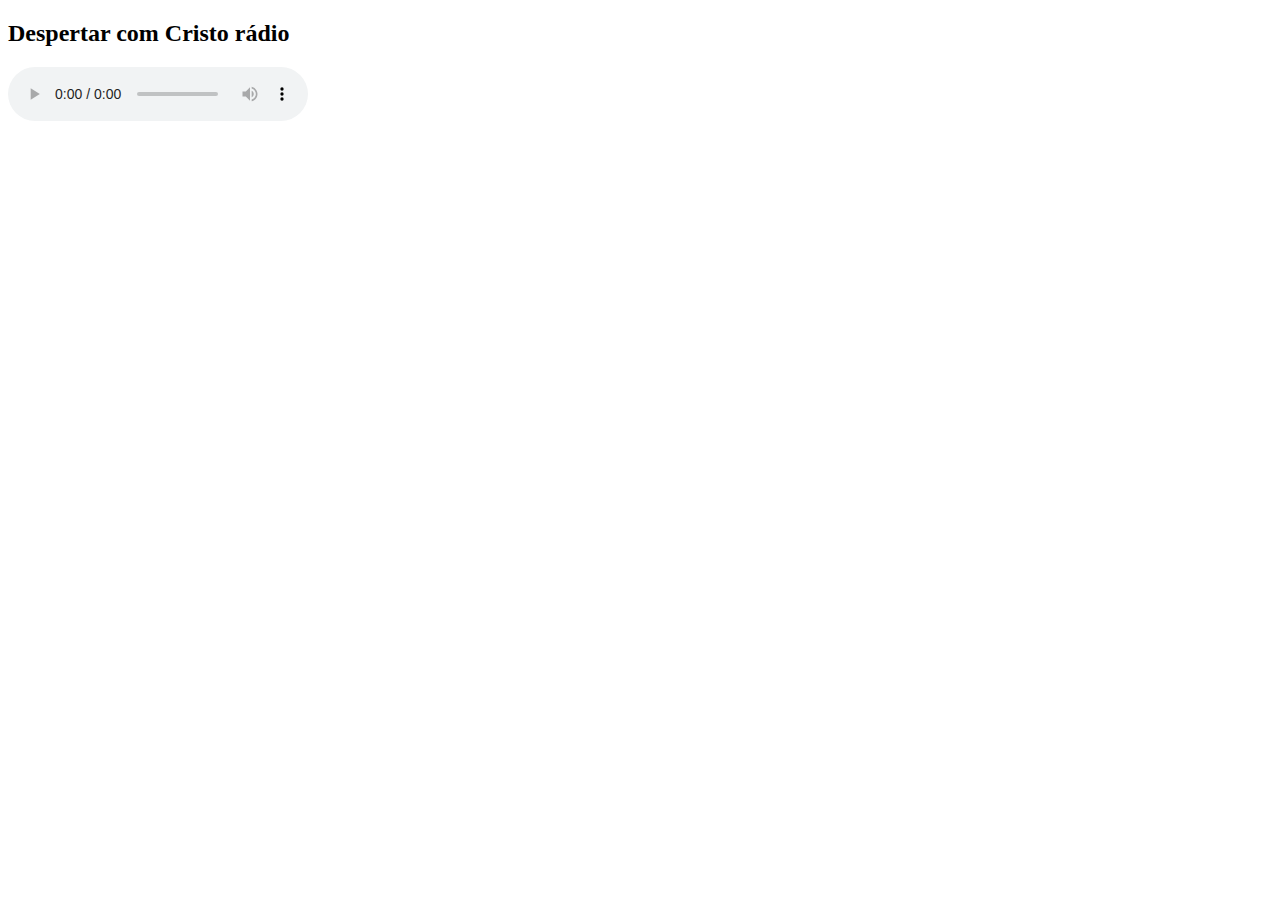
<file: radio.html>
<!DOCTYPE html>
<html lang="pt-BR">
    <head>
        <meta charset="UTF-8">
        <meta name="viewport" content="width=device-width, initial-scale=1.0">
        <title>Radio Player</title>
    </head>
<body>
    <h2>Despertar com Cristo rádio</h2>
    <audio controls autoplay>
        <!--source src="https://your-stream-url.com/stream.m3u8" type="application/x-mpegURL"-->
        <source src="http://stream.radioparadise.com/mp3-192" type="audio/mp3">
        Seu browser nao suporta um player de radio.
    </audio>
    <!-- https://www.youtube.com/watch?v=LJNyJMcjgy8&list=PL6skn_rQjvC_DIVr_-Pc226KQplB5disC -->
</body>
</html>
</file>
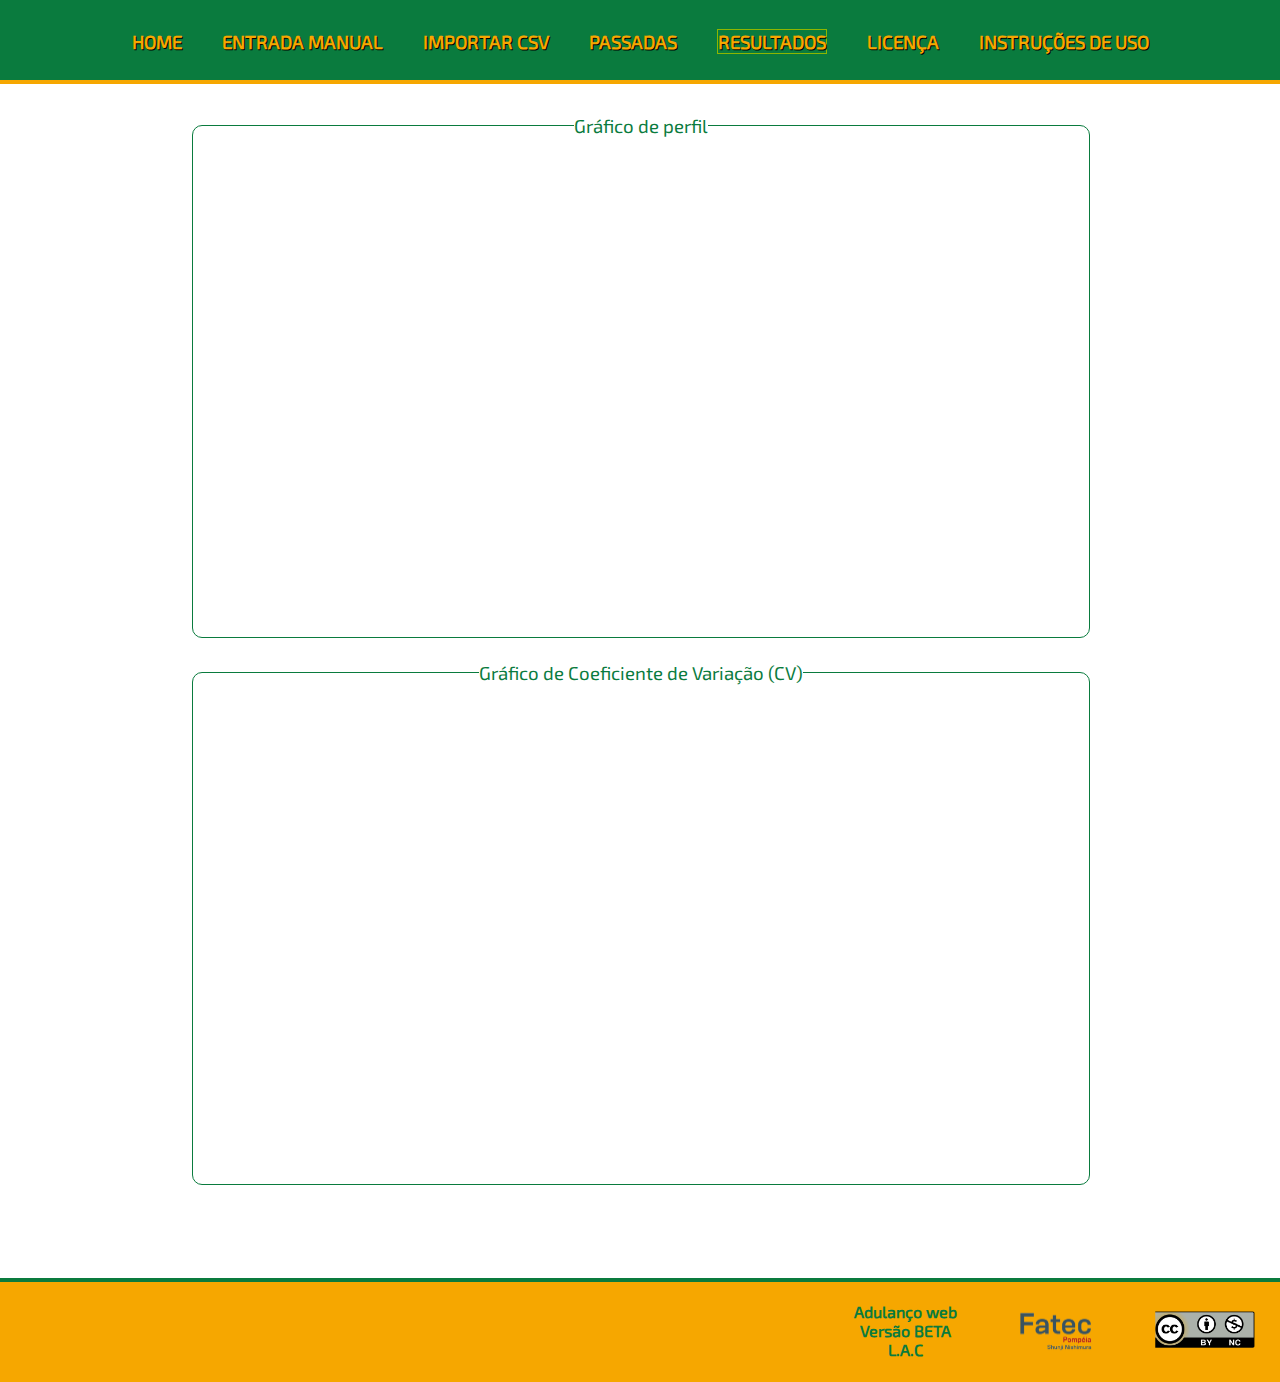
<file: resultado.html>
<!DOCTYPE html>
<html lang="pt-BR">
<head>
    <meta charset="UTF-8">
    <meta name="viewport" content="width=device-width, initial-scale=1.0">
    <meta name="description" content="Adulanço web ou Adulanco web é uma ferramenta online para calcular a distribuição uniforme de fertilizante.">
    <meta name="keywords" content="Adulanco,Adulanco web,calculo online,distribuição uniforme,fertilizante,coletor central,grafico de coeficiente de variação,grafico passadas,grafico perfil,alternado direito,alternado esquerdo,campo,lavoura,aplicação de corretivos,aplicação de fertilizantes,dosador,distribuidor,queda-livre,pneumatico,inercial,centrifugo,adubação,plantio">
    <meta name="robots" content="index, follow">
    <meta name="application-name" content="Adulanço Web">
    <meta name="language" content="Portuguese">
    <meta http-equiv="content-language" content="pt-BR">
    <meta http-equiv="Content-Type" content="text/html; charset=utf-8">
    <meta name="author" content="Leonardo Alves Carrilho">
    <meta name="creator" content="Leonardo Alves Carrilho">
    <link rel="stylesheet" href="css/style.css" media="all">
    <link rel="stylesheet" href="css/font.css" media="all">
    <!-- meta para uso do facebook: inicio -->
    <meta property="og:title" content="Adulanço Web">
    <meta property="og:description" content="Uma ferramenta online para calcular a distribuição uniforme de fertilizante.">
    <!--meta property="og:image" content="URL_da_imagem"-->
    <meta property="og:url" content="adulanco.fatecpompeia.edu.br">
    <meta property="og:type" content="website">
    <!-- fim: facebook -->
    <title>Adulanço Web: Cálculo de Fertilização e Distribuição Uniforme de Fertilizantes</title>
</head>
<body>
    <div id="div-bloqueio-de-tela"><h1>Requer dispositivo com tela maior</h1></div>
    <div id="div-main">
        <nav><div id="div-main-nav"></div></nav>
        <div id="div-main-body">
            <fieldset>
                <legend>Gráfico de perfil</legend>
                <div id="div-canvas-grafico-barra">
                    <canvas id="canvasBarra" style="width:80%;max-width:700px"></canvas>
                </div>
            </fieldset>
            <br>
            <fieldset>
                <legend>Gráfico de Coeficiente de Variação (CV)</legend>
                <div id="div-canvas-grafico-linhas">
                    <canvas id="canvasLinhas" style="width:100%;max-width:700px"></canvas>
                </div>
            </fieldset>
            <br>
            <div id="div-resultado-tabela"><!-- A tabela será exibida aqui --></div>
            <div id="div-espaco-para-footer"></div>
        </div>
        <footer><div id="div-main-footer"></div></footer>
    </div>
</body>
<script async src="js/chart.js"></script>
<script async src="js/criagrafico.js"></script>
<script async src="js/calculo.js"></script>
<script src="js/menu.js"></script>
<script src="js/footer.js"></script>
<script>
    window.addEventListener('load', menuMain);
    window.addEventListener('load', menuFooter);
    //window.addEventListener('scroll', menuFooter);
    window.addEventListener('load', exibePlanilhaResultado);
    window.addEventListener('load', graficoBarra);
    window.addEventListener('load', graficoMultiplasLinhas);
</script>
</html>
</file>
<file: css/style.css>
/**
     @preserve
    * Leonardo Alves Carrilho
    * 2024, Nov.
    * Leia a licença de uso em: https://creativecommons.org/licenses/by-nc/4.0/deed.pt-br
    * Released under CC BY-NC 4.0 License
    @endpreserve
*/

*{
    top: 0;
    margin: 0;
    left: 0;
    padding: 0;
    font-size: 14pt;
    font-family: exo2, Verdana, Geneva, Tahoma;
}

:root{
    /* variaveis globais aqui */
    /*--verdeForte: #255000;*/
    --verdeForte: #0A7B3E;
    --verdeMedio: #588100;
    --verdeClaro: #8db600;
    --laranja:  #f6a700; /*#ffcc11;*/
    --amarelo: #fed353;
    --preto: #000000;
    --cinza: grey;
    --cinzaClaro: #f6f6f6;
    --branco: #ffffff;
}

/*
    Tamanho apenas para desktops
*/
@media (min-width: 1024px) {
html{
    height: 100%;
}

body{
    color: var(--verdeForte);
    height: 100%;
}

nav{
    /*display: flex;
    justify-content: space-between;*/
    align-items: center;
}

footer{
    position: relative;
    /*bottom: 0px;*/
    width: 100%;
    text-align: right;
}

#div-main{
    position: relative;
    min-height: 100vh;
    width: 100%;
}

#div-main-nav{
    position: relative;
    text-align: center;
    height: 50px;
    padding-top: 20px;
    padding-bottom: 10px;
    border-bottom: solid 4px var(--laranja);
    background-color: var(--verdeForte);
    width: 100%;
    text-shadow:1px 1px var(--preto);
}

#div-main-footer{
    position: relative;
    left: 0;
    /*bottom: 0;*/
    width: 100%;
    height: 80px;
    border-top: solid 4px var(--verdeForte);
    background-color: var(--laranja);
    padding-top: 20px;
}

a:link, a:visited{
    text-decoration: none;
    color: var(--laranja);
}

a:hover, a:active{
    text-decoration: underline;
    color: var(--verdeForte); 
    background-color: var(--branco);  
}

nav ul{
    list-style: none;
    display: inline-flex;
}

nav li{
    padding-top: 10px;
    padding-left: 20px;
    padding-right: 20px;
    padding-bottom: 10px;
    font-weight: bold;
}

#div-main-body ul{
    list-style: none;
}

#div-main-body li{
    padding-top: 10px;
}

#div-img-adulancoweb{
    position: relative;
    background-image: url('../assets/AdulancoWeb-abertura.webp');
    background-repeat: no-repeat;
    background-size: cover;
    width: 100%;
    height: 100vh;
    z-index: 0;
    opacity: 60%;
}

fieldset{
    width: 70%;
    margin-left: 15%;
    border: 1px solid var(--verdeForte);
    border-radius: 10px;
    text-align: center;
}

input[type=text]{
    font-size: 20pt;
    border: solid 1px var(--cinza);
    border-radius: 5px;
    width: 100px;
    padding-left: 10px;
}

input[type=button]{
    padding-left: 2px;
    padding-right: 2px;
}

#div-main-body{
    position: relative;
    top: 30px;
    height: 100%;
}

.div-main-body-fieldset-envelope{
    position: relative;
    /*height: 180px;*/
}

.div-main-body-fieldset-botoes{
    position: relative;
    height: 100px;
}

.div-main-body-fieldset-left{
    /* cria uma caixa alinhada à esquerda, no fieldset - labels */
    display: inline-block; /*para as divs se alinharem lado-a-lado*/
    vertical-align: top;
    text-align: right;
    left: 0px;
    width: 45%;
    padding: 5px;
}

.div-main-body-fieldset-right{
    /* cria uma caixa alinhada à direita, no fieldset - inputs */
    display: inline-block;
    vertical-align: top;
    text-align: left;
    left: 50%;
    width: 45%;
    padding: 5px;
}

#div-fieldset-tratores-exemplo{
    /* Exibe/oculta a imagem do trator*/
    position: absolute;
    top: 50px;
    width: 33%;
    margin-left: 30%;
    border: 5px solid var(--verdeForte);
    border-radius: 15px;
    background-color: var(--branco);
    background-image: url("../assets/2tratores.webp");
    background-repeat: no-repeat;
    background-size: contain;
    background-position: center;
    height: 71vh;
    display: none;
    z-index: 100;
}

#div-fieldset-tratores-exemplo ul{
    background-color: var(--verdeForte);
    text-align: center;
    height: 40px;
}

#div-fieldset-material{
    /*Altura da caixa*/
    height: 25vh;
    align-content: center;
}

#div-fieldset-sobreposicao{
    /*Altura da caixa*/
    height: 35vh;
    align-content: center;
}

#div-fieldset-botoes{
    /*Altura da caixa*/
    height: 12vh;
    align-content: center;
}

#div-fieldset-entrada-digitacao{
    align-content: center;
    /*display: none;*/
}

#div-fieldset-passadas{
    /* Grafico de passadas - distribuição alternada e contínua */
    position: relative;
    height: 50vh;
}

#fieldset-entrada-digitacao{
    display: none;
}

#fieldset-tabela-de-conteudo{
    /*Altura da caixa*/
    background-color: var(--cinzaClaro);
    border: 1px solid var(--cinzaClaro);
    height: 50vh;
    align-content: center;
    color: var(--preto);
}

#fieldset-tabela-de-conteudo a:link, #fieldset-tabela-de-conteudo a:visited{
    color: var(--preto);
}

#fieldset-tabela-de-conteudo a:hover, #fieldset-tabela-de-conteudo a:active{
    color: var(--branco);
    background-color: var(--preto);
}

#div-main-footer p{
    font-size: 12pt;
    font-weight: bold;
}

.texto-observacao{
    /* Texto para entrelinhas. Texto menor */
    font-size: small;
}

#div-footer-espacador{
    position: relative;
    vertical-align:middle;
    display: inline-block;
    width: 150px;
    text-align: center;
}

#div-espaco-para-footer{
    /*Cria um espaço entre o fim da página e o footer*/
    position: relative;
    height: 100px;
}

#div-main-body-upload{
    /* Área quadriculada onde arrasta e solta o arquivo */
    position: relative;
    top: 20px;
    margin-left: 1%;
    margin-right: 1%;
    text-align: center;
    border: 3px dashed var(--cinza);
    border-radius: 10px;
    background-color: var(--cinzaClaro);
    height: 250px;
    width: 98%;
}

h1, h2, h3, h4, h5, h6{
    text-align: center;
}

h1{
    font-size: 42pt;
    text-shadow:1px 1px var(--preto);
}

h2{
    font-size: 36pt;
}

h3{
    font-size: 18pt;
}

h4{
    font-size: 14pt;
    color: var(--verdeForte);
}

h5{
    font-size: 13pt;
    color: var(--preto);
}

header{
    line-height: 1.5;
}

header strong, header p{
    text-align: center;
    font-size: smaller;
    line-height: 2;
}

header a img{
    width: 45px;
}

header a:link, header a:visited{
    color: var(--preto);
}

#div-main-body-header{
    position: absolute;
    top: -700px;
    height: 60vh;
    width: 70%;
    margin-left: 15%;
    /* alinha texto no centro e meio: inicio*/
    display: flex;
    justify-content: center;
    align-items: center;
    /* alinha texto: fim*/
    border: 4px solid var(--branco);
    border-top-left-radius: 25px;
    border-bottom-right-radius: 25px;
    background-color: var(--branco);
    opacity: 85%;
    box-shadow: 10px 10px 5px var(--preto);
}

.img-centro-grande{
    width: 25%;
    margin-left: 35%;
}

.img-instrucoes{
    border: 1px solid var(--preto);
    border-radius: 5px;
    width: 40%;
    max-width: 40%;
    padding: 5px;
}

#div-canvas-grafico-barra{
    position: relative;
    width: 99%;
    height: 500px;
    /*border: 1px solid red;*/
}

#div-canvas-grafico-linhas{
    position: relative;
    width: 99%;
    height: 500px;
    /*border: 1px solid blue;*/
}

canvas{
    margin-left: 17%;
}

table{
    text-align: center;
}

.div-resultado-tabela{
    position: relative;
    width: 95%;
    border: 1px dotted plum;
}

tr:nth-child(even) {
    /* Tabela: linhas zebradas*/
    background-color: var(--cinzaClaro);
}

#div-output-csv{
    /* Div onde será exibida a tabela de resultados */
    position: relative;
    text-align: center;
    top: 20px;
    /*border: 3px solid var(--laranja);*/
}

.tb-output{
    /* Tabela de resultados ou saída CSV*/
    position: relative;
    text-align: center;
    margin-left: 1%;
    margin-right: 1%;
    width: 98%;
    border-spacing: 0;
    border:2px solid var(--verdeMedio);
}

.tb-output th, td{
    /* Desenha as linhas da tabela */
    border-bottom: 1px solid var(--verdeMedio);
    font-size: smaller;
}

#div-bloqueio-de-tela{
    display: none;
}

} /* @media desktop*/

/****************************************************************/
@media (max-width: 1023px) {
    #div-bloqueio-de-tela{
        position: fixed;
        top: 0;
        left: 0;
        width: 100%;
        height: 100%;
        overflow: hidden;
        background-color: var(--preto);
        display: block;
        z-index: 100;
    }

    h1{
        color: var(--branco);
        font-size: 40px;
        text-align: center;
        align-items: center;
    }
}/*@media mobile*/
</file>
<file: css/font.css>
/**
     @preserve
    * Leonardo Alves Carrilho
    * Novembro de 2024
    * Leia a licença de uso em: https://creativecommons.org/licenses/by-nc/4.0/deed.pt-br
    * Released under CC BY-NC 4.0 License
    @endpreserve
*/
@font-face {
    font-family: exo2;
    src: url(../font/Exo2-Regular.ttf);
}
</file>
